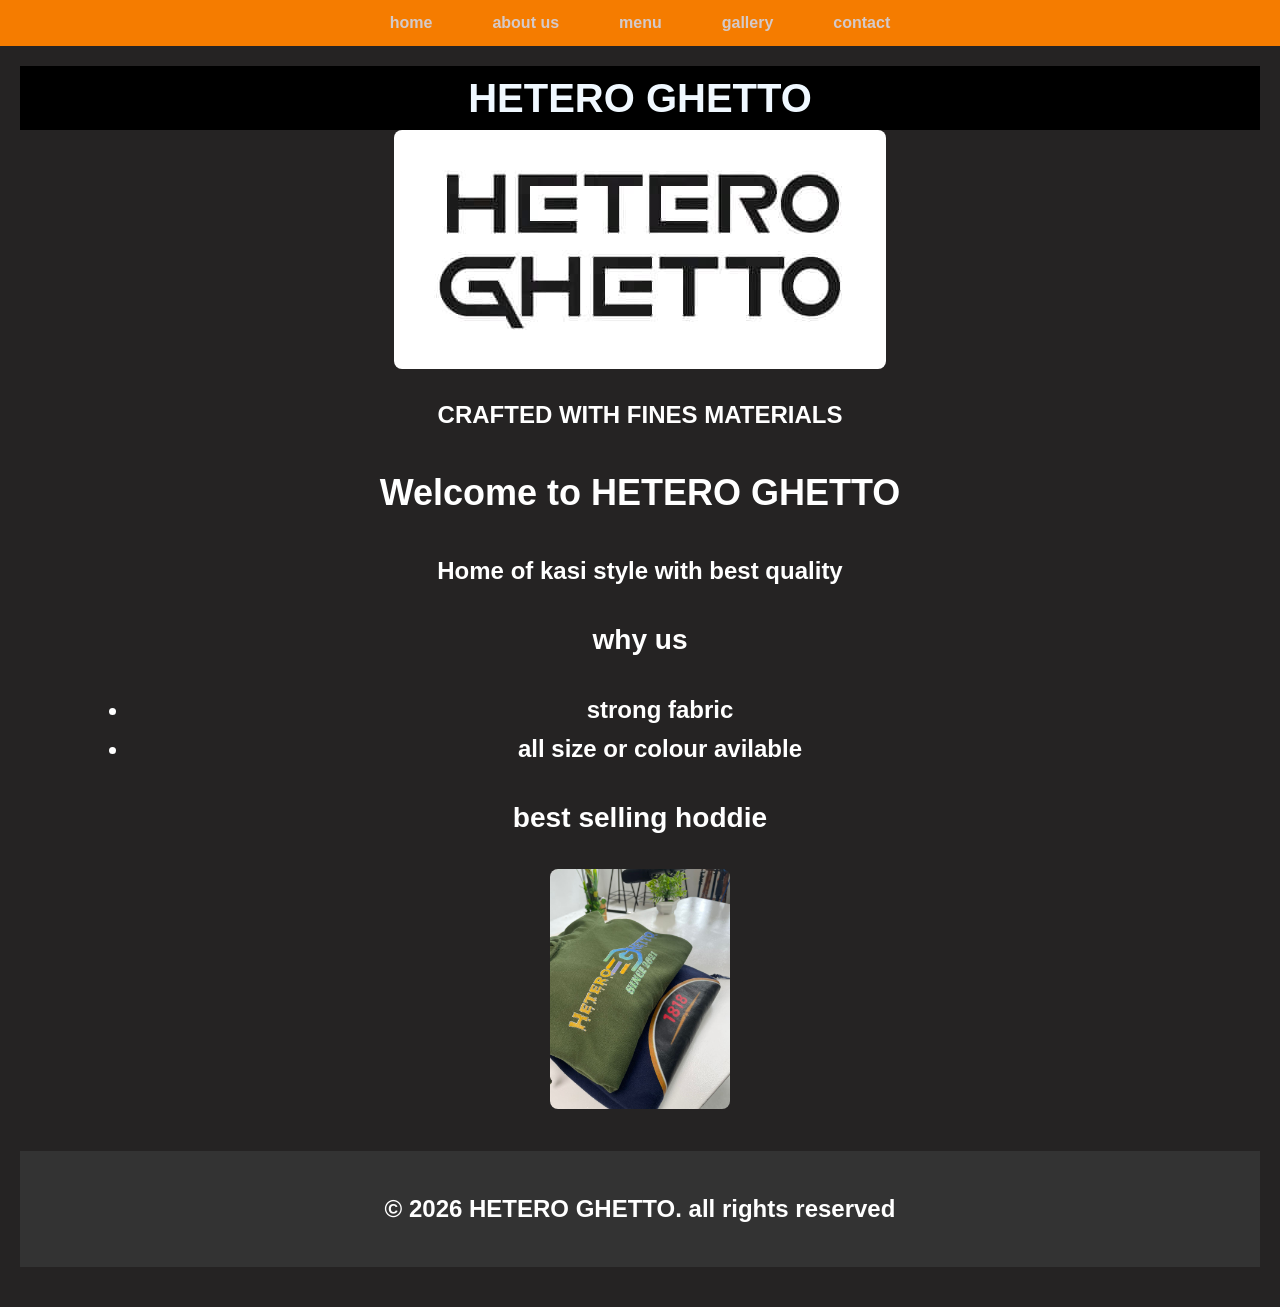
<file: part 1/index.html>
<!DOCTYPE html>
<html lang="en">
<head>
    <meta charset="UTF-8">
    <meta name="viewport" content="width=device-width, initial-scale=1.0">
    <title>HETERO GHETTO </title>
    <meta name="description" content="amazing style wear. fresh clothes, drip, cool, affordable prices">
<meta name="keywords" content="local style, best prices, ghetto, hetero ghetto, south african style">

<meta name="author" content="full name">
<meta name="robots" content="index, follow">

<meta property="og:title" content="Hetero ghetto - kasi style">
<meta property="og:description" content="new, fresh, affordable">
<meta property="og:type" content="website">
    <link rel="stylesheet" href="style.css">
</head>
<body>
    <Nav>


    <button class="hamburger" id="hamburger">☰</button>
<ul>
<li><a href="index.html">home</a></li>
<li><a href="about us.html">about us</a></li>
<li><a href="products-services.html">menu</a></li>
<li><a href="gallery.html">gallery</a></li>
<li><a href="contact.html">contact</a></li>
</ul>

<div class="drawer" id="drawer">
 <button class="hamburger" id="close-drawer" style="float: right; font-size: 2.5em; color: white; background: none; border: none; margin-bottom: 20px;">✕</button>
   <ul>
 <li><a href="index.html">Home</a></li>
 <li><a href="about us.html">About Us</a></li>
 <li><a href="products-services.html">Menu</a></li>
 <li><a href="gallery.html">Gallery</a></li>
 <li><a href="contact.html">Contact</a></li>
        </ul>
    </div>
</Nav>
    </Nav>
 
    <Header>
<H1>HETERO GHETTO</H1>
<img src="images/logo.jpeg" alt="logo"> 
<H2>CRAFTED WITH FINES MATERIALS <h2>

    <Main>
<H2>Welcome to HETERO GHETTO</H2>
<p>Home of kasi style with best quality</p>

<h3>why us</h3>
<ul>
<li>strong fabric</li>
<li>all size or colour avilable </li>

</ul>
<h3>best selling hoddie</h3>
<img src="images/hoddies.jpg" alt="best hoddie" height="200" width="180" >


    </Main>
    <footer>
        <p>&copy;  <span id="year">2026</span> HETERO GHETTO. all rights reserved</p>
    </footer>


    <script src="script.js"></script>
</body>
</html>
</file>
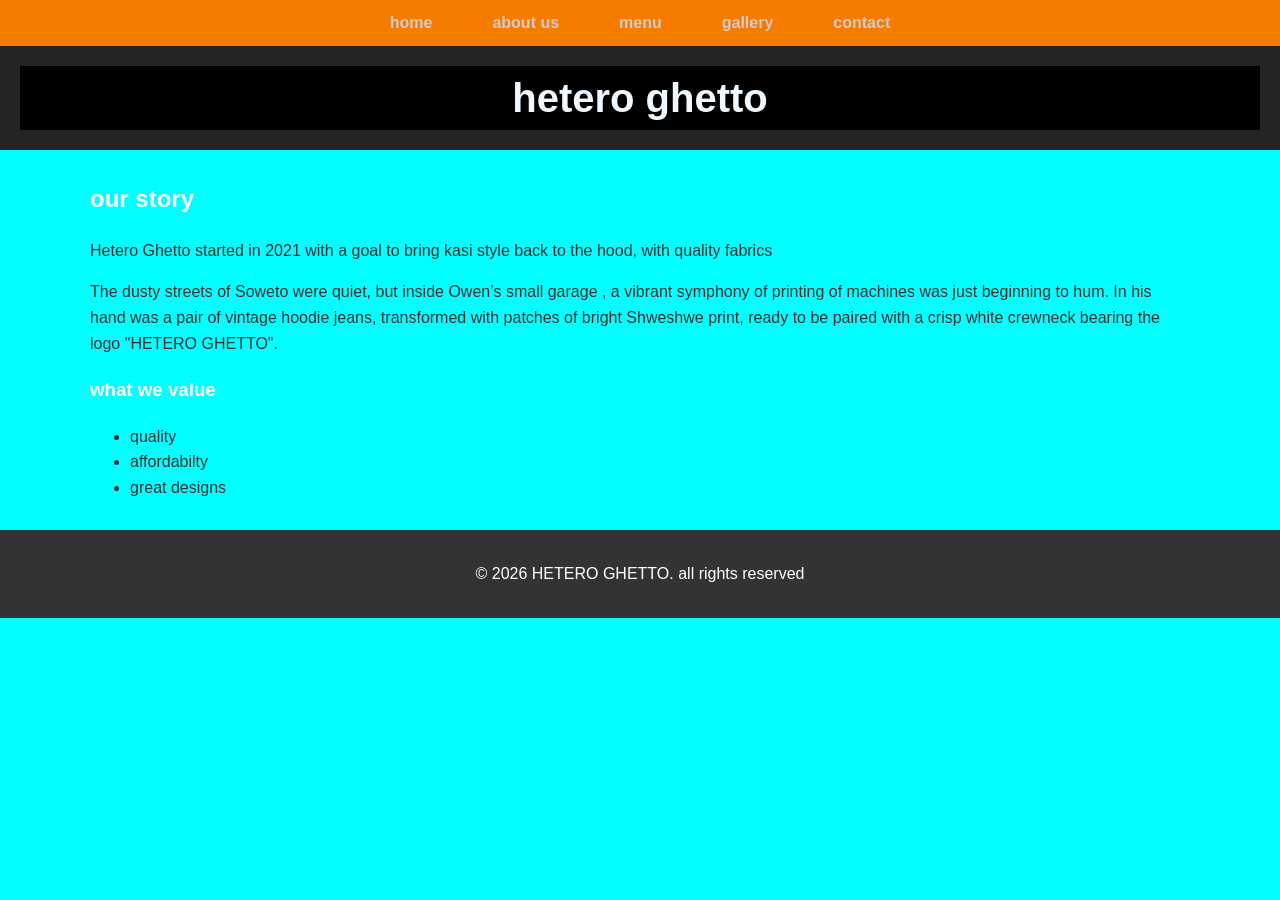
<file: part 1/about us.html>
<!DOCTYPE html>
<html lang="en">
<head>
    <meta charset="UTF-8">
    <meta name="viewport" content="width=device-width, initial-scale=1.0">
    <title>about us</title>
<meta name="description" content="amazing style wear. fresh clothes, drip, cool, affordable prices">
<meta name="keywords" content="local style, best prices, ghetto, hetero ghetto, south african style">

<meta name="author" content="full name">
<meta name="robots" content="index, follow">

<meta property="og:title" content="Hetero ghetto - kasi style">
<meta property="og:description" content="new, fresh, affordable">
<meta property="og:type" content="website">

    <link rel="stylesheet" href="style.css">
</head>
<body>
     <Nav>


    <button class="hamburger" id="hamburger">☰</button>
<ul>
<li><a href="index.html">home</a></li>
<li><a href="about us.html">about us</a></li>
<li><a href="products-services.html">menu</a></li>
<li><a href="gallery.html">gallery</a></li>
<li><a href="contact.html">contact</a></li>
</ul>


 
<div class="drawer" id="drawer">

  <button class="hamburger" id="close-drawer" style="float: right; font-size: 2.5em; color: white; background: none; border: none; margin-bottom: 20px;">✕</button>
   <ul>
 <li><a href="index.html">Home</a></li>
 <li><a href="about us.html">About Us</a></li>
 <li><a href="products-services.html">Menu</a></li>
 <li><a href="gallery.html">Gallery</a></li>
 <li><a href="contact.html">Contact</a></li>
        </ul>
    </div>
</Nav>

    <header>
        <h1>hetero ghetto</h1>
    </header>

    <main>
        <h2>our story</h2>
        <p>Hetero Ghetto started in 2021 with a goal to bring kasi style back to the hood, with quality fabrics
            
        </p>The dusty streets of Soweto were quiet, but inside Owen’s small garage , a vibrant symphony of printing of machines was just beginning to hum. In his hand was a pair of vintage hoodie jeans, transformed with patches of bright Shweshwe print, ready to be paired with a crisp white crewneck bearing the logo

 "HETERO GHETTO".


        <h3>what we value</h3>
<ul>
<li>quality </li>
<li>affordabilty </li>
<li>great designs </li>


</ul>


    </main>

<footer>
    <p>&copy;  <span id="year">2026</span> HETERO GHETTO. all rights reserved</p>
</footer>

<script src="script.js"></script>
</body>
</html>
</file>
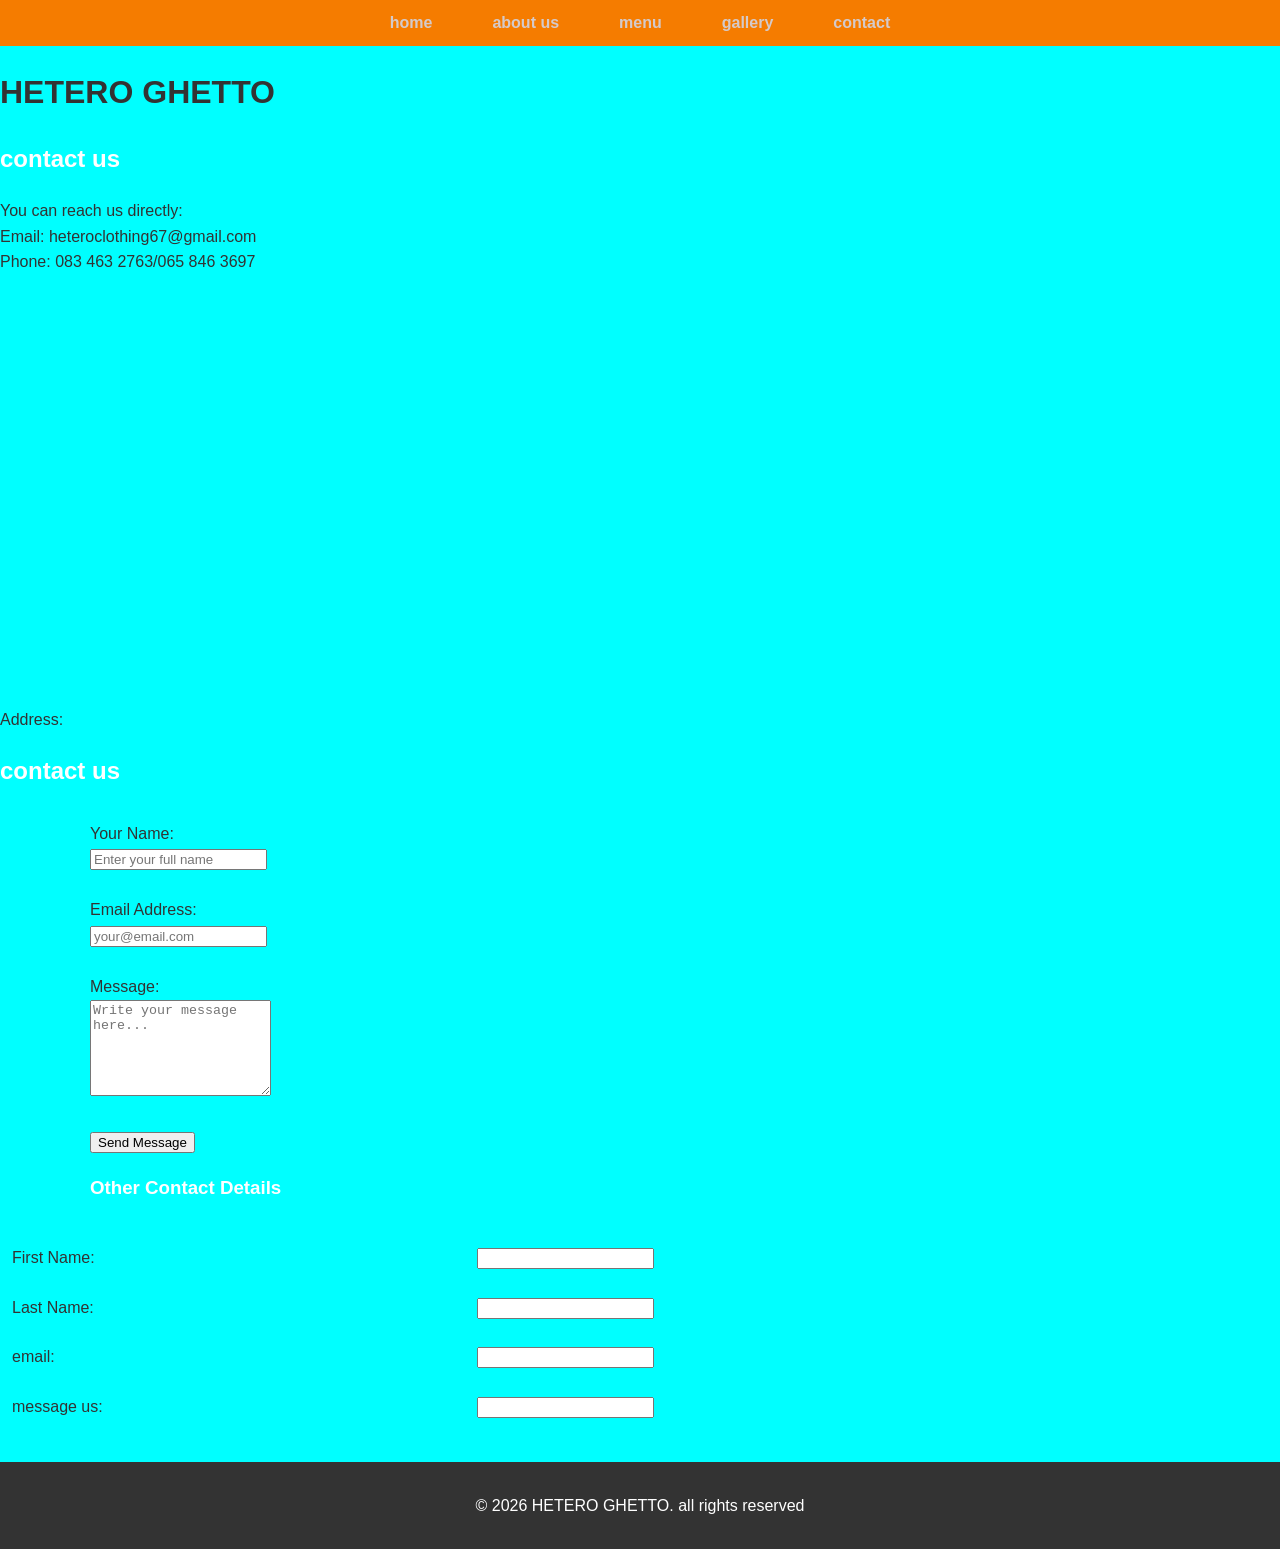
<file: part 1/contact.html>
<!DOCTYPE html>
<html lang="en">
<head>
    <meta charset="UTF-8">
    <meta name="viewport" content="width=device-width, initial-scale=1.0">
    <title>Hetero Ghetto /best style in johannesburg</title>
<meta name="description" content="amazing style wear. fresh clothes, drip, cool, affordable prices">
<meta name="keywords" content="local style, best prices, ghetto, hetero ghetto, south african style">

<meta name="author" content="full name">
<meta name="robots" content="index, follow">

<meta property="og:title" content="Hetero ghetto - kasi style">
<meta property="og:description" content="new, fresh, affordable">
<meta property="og:type" content="website">









    <link rel="stylesheet" href="style.css">


</head>
<body>
     <Nav>


    <button class="hamburger" id="hamburger">☰</button>
<ul>
<li><a href="index.html">home</a></li>
<li><a href="about us.html">about us</a></li>
<li><a href="products-services.html">menu</a></li>
<li><a href="gallery.html">gallery</a></li>
<li><a href="contact.html">contact</a></li>
</ul>

<div class="drawer" id="drawer">

    <button class="hamburger" id="close-drawer" style="float: right; font-size: 2.5em; color: white; background: none; border: none; margin-bottom: 20px;">✕</button>
   <ul>
 <li><a href="index.html">Home</a></li>
 <li><a href="about us.html">About Us</a></li>
 <li><a href="products-services.html">Menu</a></li>
 <li><a href="gallery.html">Gallery</a></li>
 <li><a href="contact.html">Contact</a></li>
        </ul>
    </div>
</Nav>
    </Nav>
    <h1>HETERO GHETTO</h1>
<h2>contact us </h2>

<form>
<table>
<tr>
<td>First Name:

</td>
<td>
    <input type="text" name="fname">
</td>
</tr>
<tr>
<td>Last Name:

</td>
<td>
    <input type="text" name="Lname">
</td>

</tr>
<tr>
<td>email:

</td>
<td>
    <input type="text" name="fname">
</td>
</tr>



<tr>
<td>message us:

</td>
<td>
    <input type="text" name="Lname">
</td>

</tr>


    <p> You can reach us directly: <br>
    Email: heteroclothing67@gmail.com <br>
    Phone:  083 463 2763/065 846 3697 <br>
    Address: 

<iframe src="https://www.google.com/maps/embed?pb=!1m14!1m12!1m3!1d6016.270791836057!2d27.859497165206545!3d-26.28450214177606!2m3!1f0!2f0!3f0!3m2!1i1024!2i768!4f13.1!5e0!3m2!1sen!2sza!4v1775486917903!5m2!1sen!2sza" width="600" height="450" style="border:0;" allowfullscreen="" loading="lazy" referrerpolicy="no-referrer-when-downgrade"></iframe> <br>




</p>
<h2>contact us </h2>
<main>
    
    
    <form id="contact-form">
        <label for="name">Your Name:</label><br>
        <input type="text" id="name" placeholder="Enter your full name" required><br><br>

        <label for="email">Email Address:</label><br>
        <input type="email" id="email" placeholder="your@email.com" required><br><br>

        <label for="message">Message:</label><br>
        <textarea id="message" rows="6" placeholder="Write your message here..." required></textarea><br><br>

        <button type="submit">Send Message</button>
    </form>

    <h3>Other Contact Details</h3>
    

    
</main>


</table>
</form>

<footer>
<p>&copy;  <span id="year">2026</span> HETERO GHETTO. all rights reserved</p>
</footer>


<script src="script.js"></script>
</body>
</html>
</file>
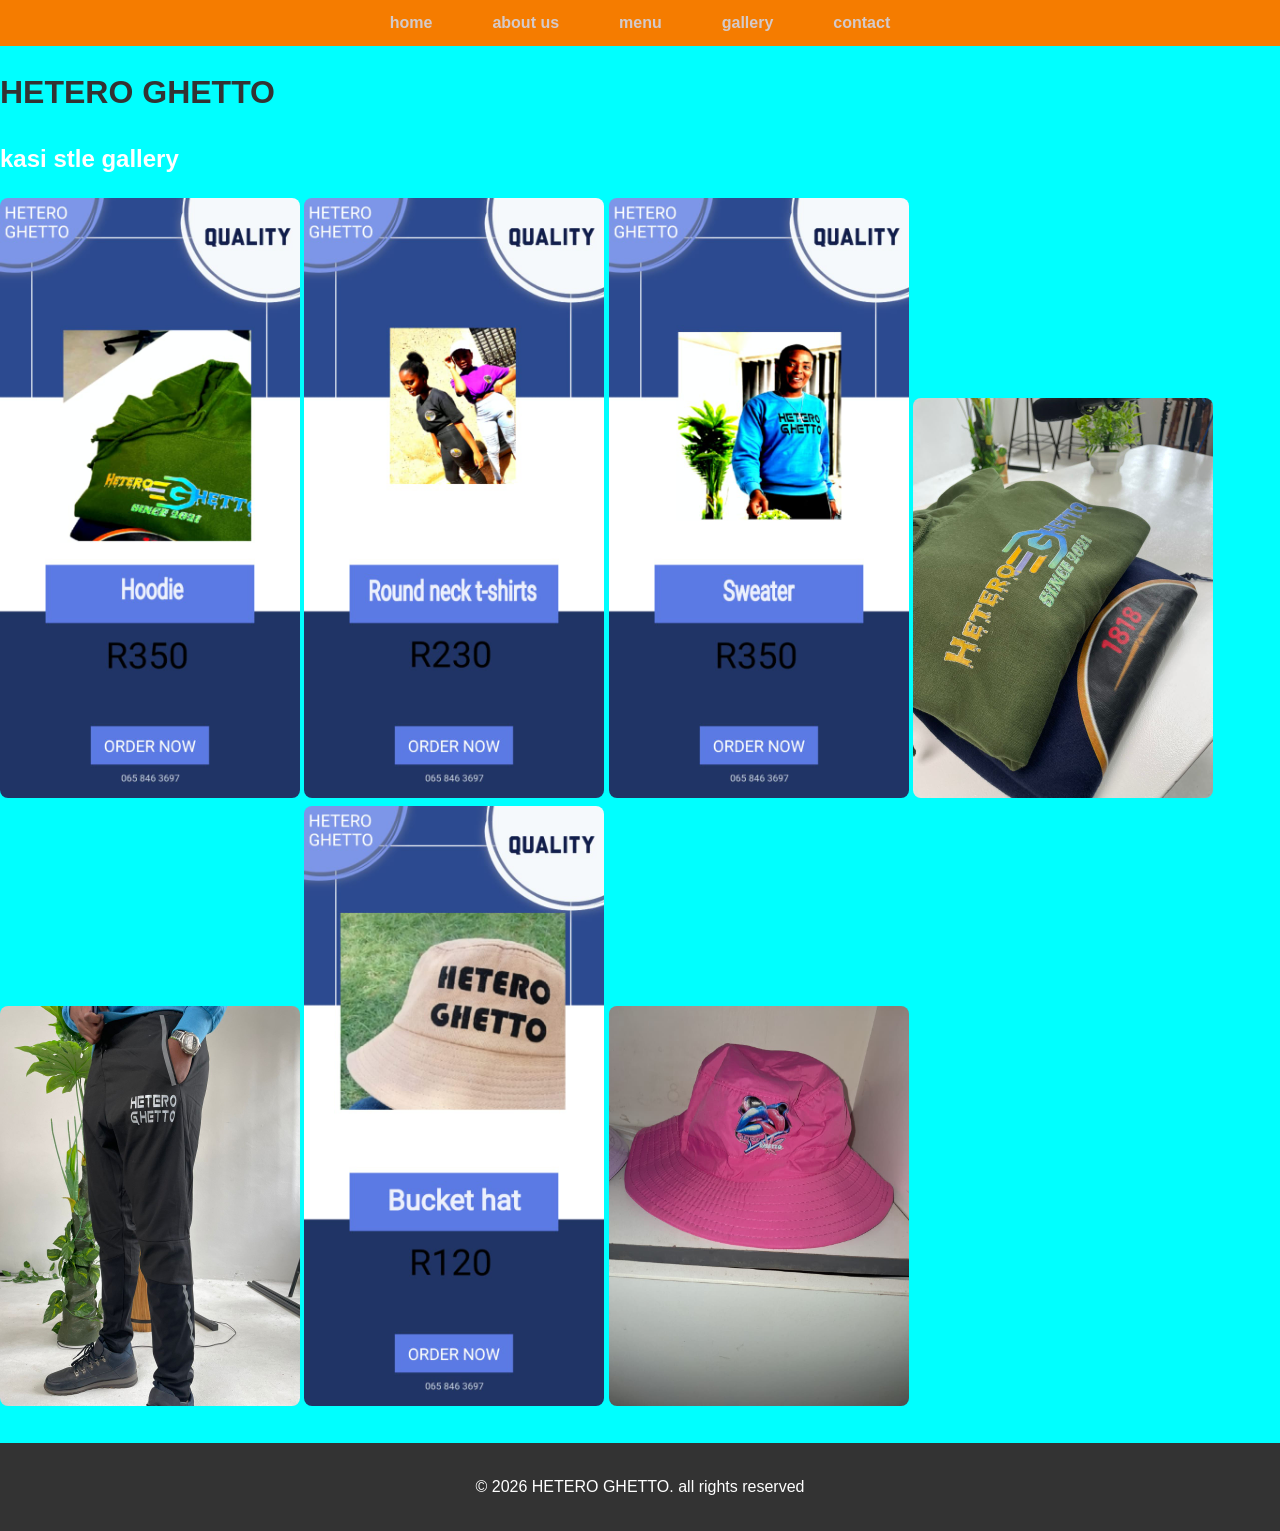
<file: part 1/gallery.html>
<!DOCTYPE html>
<html lang="en">
<head>
    <meta charset="UTF-8">
    <meta name="viewport" content="width=device-width, initial-scale=1.0">
    <title>Document</title>
    <meta name="description" content="amazing style wear. fresh clothes, drip, cool, affordable prices">
<meta name="keywords" content="local style, best prices, ghetto, hetero ghetto, south african style">

<meta name="author" content="full name">
<meta name="robots" content="index, follow">

<meta property="og:title" content="Hetero ghetto - kasi style">
<meta property="og:description" content="new, fresh, affordable">
<meta property="og:type" content="website">
    <link rel="stylesheet" href="style.css">
</head>
<body>
     <Nav>


    <button class="hamburger" id="hamburger">☰</button>
<ul>
<li><a href="index.html">home</a></li>
<li><a href="about us.html">about us</a></li>
<li><a href="products-services.html">menu</a></li>
<li><a href="gallery.html">gallery</a></li>
<li><a href="contact.html">contact</a></li>
</ul>

<div class="drawer" id="drawer">n>
   <ul>
  <button class="hamburger" id="close-drawer" style="float: right; font-size: 2.5em; color: white; background: none; border: none; margin-bottom: 20px;">✕</button>
 <li><a href="index.html">Home</a></li>
 <li><a href="about us.html">About Us</a></li>
 <li><a href="products-services.html">Menu</a></li>
 <li><a href="gallery.html">Gallery</a></li>
 <li><a href="contact.html">Contact</a></li>
        </ul>
    </div>
</Nav>
<h1>HETERO GHETTO</h1>

    </Nav>

    <h2>kasi stle gallery</h2>
    <img src="images/1.jpg" alt="1" height="300" width="300">
    <img src="images/3.jpg" alt="3" height="300" width="300">
    <img src="images/4.jpg" alt="4" height="300" width="300" >
    <img src="images/hoddies.jpg" alt="1" height="300" width="300">
    <img src="images/pants 2.jpg" alt="2" height="300" width="300" >
    <img src="images/6.jpg" alt="3" height="300" width="300">
    <img src="images/bucket hat.jpeg" alt="4" height="300" width="300" >

    <footer>
<p>&copy;  <span id="year">2026</span> HETERO GHETTO. all rights reserved</p>
    </footer>


    <script src="script.js"></script>
</body>
</html>
</file>
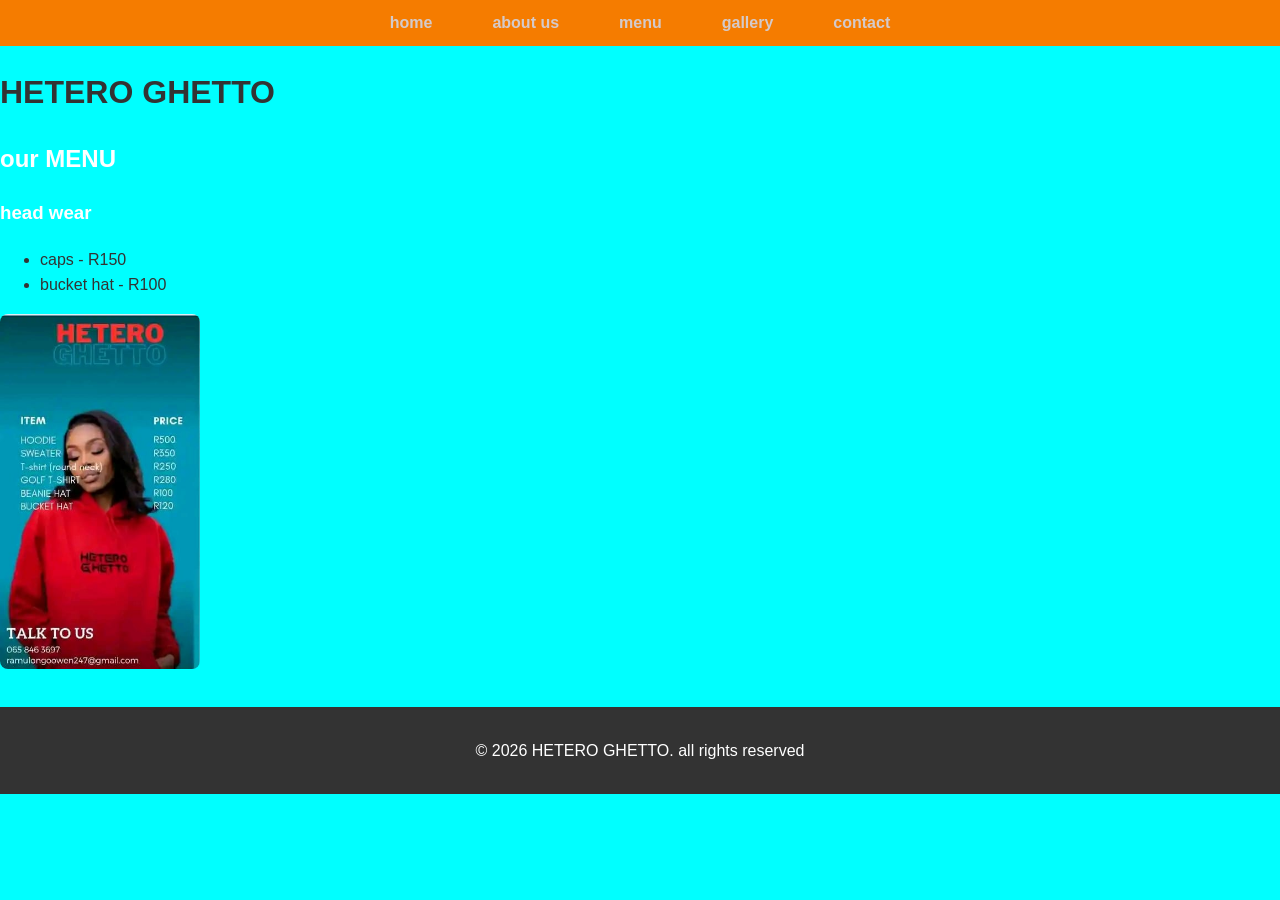
<file: part 1/products-services.html>
<!DOCTYPE html>
<html lang="en">
<head>
    <meta charset="UTF-8">
    <meta name="viewport" content="width=device-width, initial-scale=1.0">
    <title>products-services</title>
    <meta name="description" content="amazing style wear. fresh clothes, drip, cool, affordable prices">
<meta name="keywords" content="local style, best prices, ghetto, hetero ghetto, south african style">

<meta name="author" content="full name">
<meta name="robots" content="index, follow">

<meta property="og:title" content="Hetero ghetto - kasi style">
<meta property="og:description" content="new, fresh, affordable">
<meta property="og:type" content="website">
    <link rel="stylesheet" href="style.css">
</head>
<body id="menu-page" >
     
<Nav>


    <button class="hamburger" id="hamburger">☰</button>
<ul>
<li><a href="index.html">home</a></li>
<li><a href="about us.html">about us</a></li>
<li><a href="products-services.html">menu</a></li>
<li><a href="gallery.html">gallery</a></li>
<li><a href="contact.html">contact</a></li>
</ul>

<div class="drawer" id="drawer">

    ><button class="hamburger" id="close-drawer" style="float: right; font-size: 2.5em; color: white; background: none; border: none; margin-bottom: 20px;">✕</button>
   <ul>
 <li><a href="index.html">Home</a></li>
 <li><a href="about us.html">About Us</a></li>
 <li><a href="products-services.html">Menu</a></li>
 <li><a href="gallery.html">Gallery</a></li>
 <li><a href="contact.html">Contact</a></li>
        </ul>
    </div>
</Nav>
    

</Ul>

    </Nav>
    <h1>HETERO GHETTO</h1>

    <h2>our MENU</h2>

    <h3>head wear</h3>

    <ul>
<li>caps - R150</li>
<li>bucket hat - R100</li>

    </ul>
<img src="images/prices.jpeg" alt="prices" width="200" height="200" >


<footer>
    <p>&copy;  <span id="year">2026</span> HETERO GHETTO. all rights reserved</p>
</footer>


<script src="script.js"></script>
</body>
</html>
</file>
<file: part 1/style.css>
body {
    background-color: aqua;
    font-family: 'Segoe UI', Tahoma, Geneva, Verdana, sans-serif;
    margin: 0;
    padding: 0;
    color: #333;
    line-height: 1.6;
}

header {
    background-color: #252323;
    color: aliceblue;
    text-align: center;
    padding: 20px;
}

 header h1 {
    margin: 0;
    font-size: 2.5em;
    background-color: #000000;


}

nav {
background-color: #f57c00;
padding: 10px;

}

nav ul {
list-style: none;
padding: 0;
margin: 0;
display: flex;
justify-content: center;
gap: 30px;
}

nav li a {
    color: #d4caca;
    text-decoration: wavy;
    font-weight: bold;
    padding: 10px 15px;
}

nav li a:hover {
background-color: #e65100;
border-radius: 5px;
}

main {
max-width: 1100px;
margin: 30px auto;
padding: 0 20px;
}

footer {
    background-color: #333;
    color: white;
    text-align: center;
    padding: 15px;
    margin-top: 30px;
}

img {
    max-width: 100%;
    height: auto;
    border-radius: 8px;
    box-shadow: 0 4px 8px rgba(0, 0, 0, 0);
}

h2, h3 {
    color: #ffffff;
}



table {
    width: 100%;
    border-collapse: collapse;
    margin: 20px 0;
}

th, td {
    bottom: 1px solid #ddd;
    padding: 12px;
    text-align: left;
}

th {
    background-color: aqua;
    color: #f36868;
}

/* ===================== MOBILE DRAWER MENU ===================== */
.hamburger {
    display: none;
    font-size: 2.2em;
    background: none;
    border: none;
    color: white;
    cursor: pointer;
    padding: 10px;
}

.drawer {
    position: fixed;
    top: 0;
    left: -100%;
    width: 75%;
    height: 100vh;
    background-color: #f57c00;
    transition: left 0.4s ease;
    padding: 20px;
    z-index: 2000;
    box-shadow: 3px 0 15px rgba(0,0,0,0.3);
    overflow-y: auto;
}

.drawer.active {
    left: 0;
}

/* Make sure text is clearly visible */
.drawer ul {
    list-style: none;
    padding: 0;
    margin: 70px 0 0 0;
}

.drawer li {
    margin: 20px 0;
}

.drawer a {
    color: white !important;
    text-decoration: none;
    font-size: 1.5em;
    font-weight: bold;
    display: block;
    padding: 12px 0;
}

.drawer a:hover {
    background-color: #e65100;
    padding-left: 15px;
    border-radius: 5px;
}

/* Hamburger on mobile only */
@media screen and (max-width: 768px) {
    .hamburger {
        display: block;
    }
    
    nav ul {
        display: visible;
    }
}
</file>
